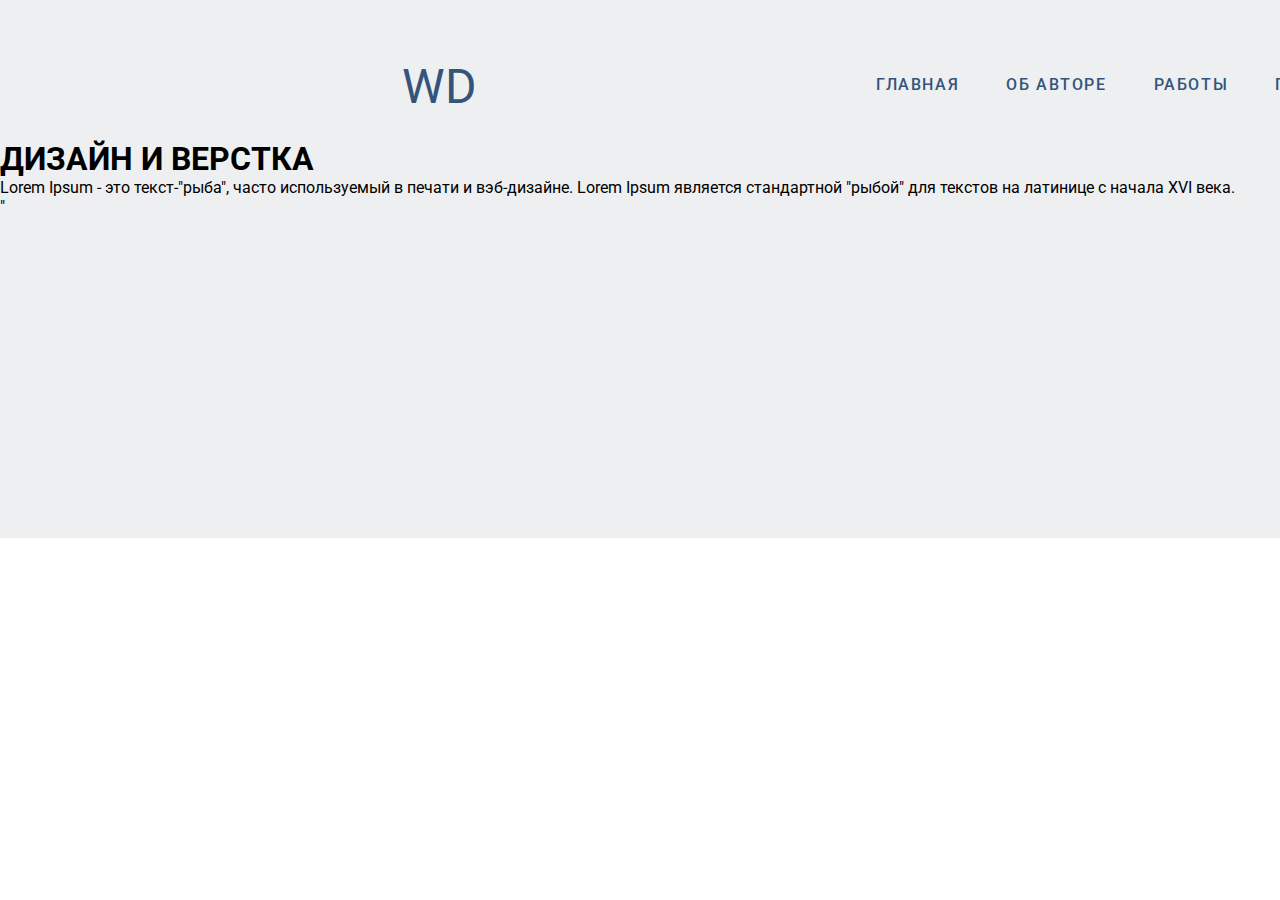
<file: maket/maket/index.html>
<!DOCTYPE html>
<html>
<head>
<meta charset="utf-8">
<title>Шаблон сайта</title>
<link rel="stylesheet" href="styles.css">
<link href="https://fonts.googleapis.com/css2?family=Roboto:wght@300&display=swap" rel="stylesheet">
</head>
<body>
    <header>
        <div class="header_logo"><p>WD</p></div>
        <nav>
            <div class="topnav" id="myTopnav">
                <a href="#"><span class="главная"></span>ГЛАВНАЯ</a>
                <a href="#">ОБ АВТОРЕ</a>
                <a href="#">РАБОТЫ</a>
                <a href="#">ПРОЦЕСС</a>
                <a href="#">КОНТАКТЫ</a>
                <a href="#" id="menu" class="icon"></a>
    
            </div>
        </nav>
        </div>
    </header>
    <main>
        <div class="main_design">
            <div class="img>
            </div>
        <div class="text">
            <h1>ДИЗАЙН И ВЕРСТКА</h1>
            <p>Lorem Ipsum - это текст-"рыба", часто используемый в печати и вэб-дизайне. Lorem Ipsum является стандартной "рыбой" для текстов на латинице с начала XVI века.</p>
            </div>
                
        </div>"
    </main>
</body>
</html>
</file>
<file: maket/maket/styles.css>
*{
    margin: 0;
    padding: 0;
   }
a{
    text-decoration: none;
   }
li{
    list-style: none;
   }
body {
    font-family: 'Roboto', sans-serif;
   }
header {
    width: 1920px;
    height: 140px;
    background: #EEEFF1;
    display: flex;
   }
.header_logo{
    color: #34547a;
    font-weight: 400;
    font-size: 48px;
    margin-top: 57px;
    margin-left: 402px;
    margin-bottom: 140px;
    line-height: 60px;
    text-align: center;
   }
   nav{
       margin-top: 72px;
       margin-left: 398px;
   }
   .topnav a{
       font-weight: 500;
       font-size: 16px;
       line-height: 26px;
       letter-spacing: 0.1em;
       color: #34547a;
       text-align: center;
       padding: 1px 42px 162px 1px;
   }
   main{
    width: 1920px;
    height: 398px;
    background: #EEEFF1;
    display: flex;
    flex-direction: column;
   }
.main_design{
    white-space: nowrap;  
}
.text{
    white-space: normal;
    display: inline-block;
    width: 48%;
    vertical-align: top;
    margin-right: 405px;
    margin-bottom: 146px;
}
</file>
